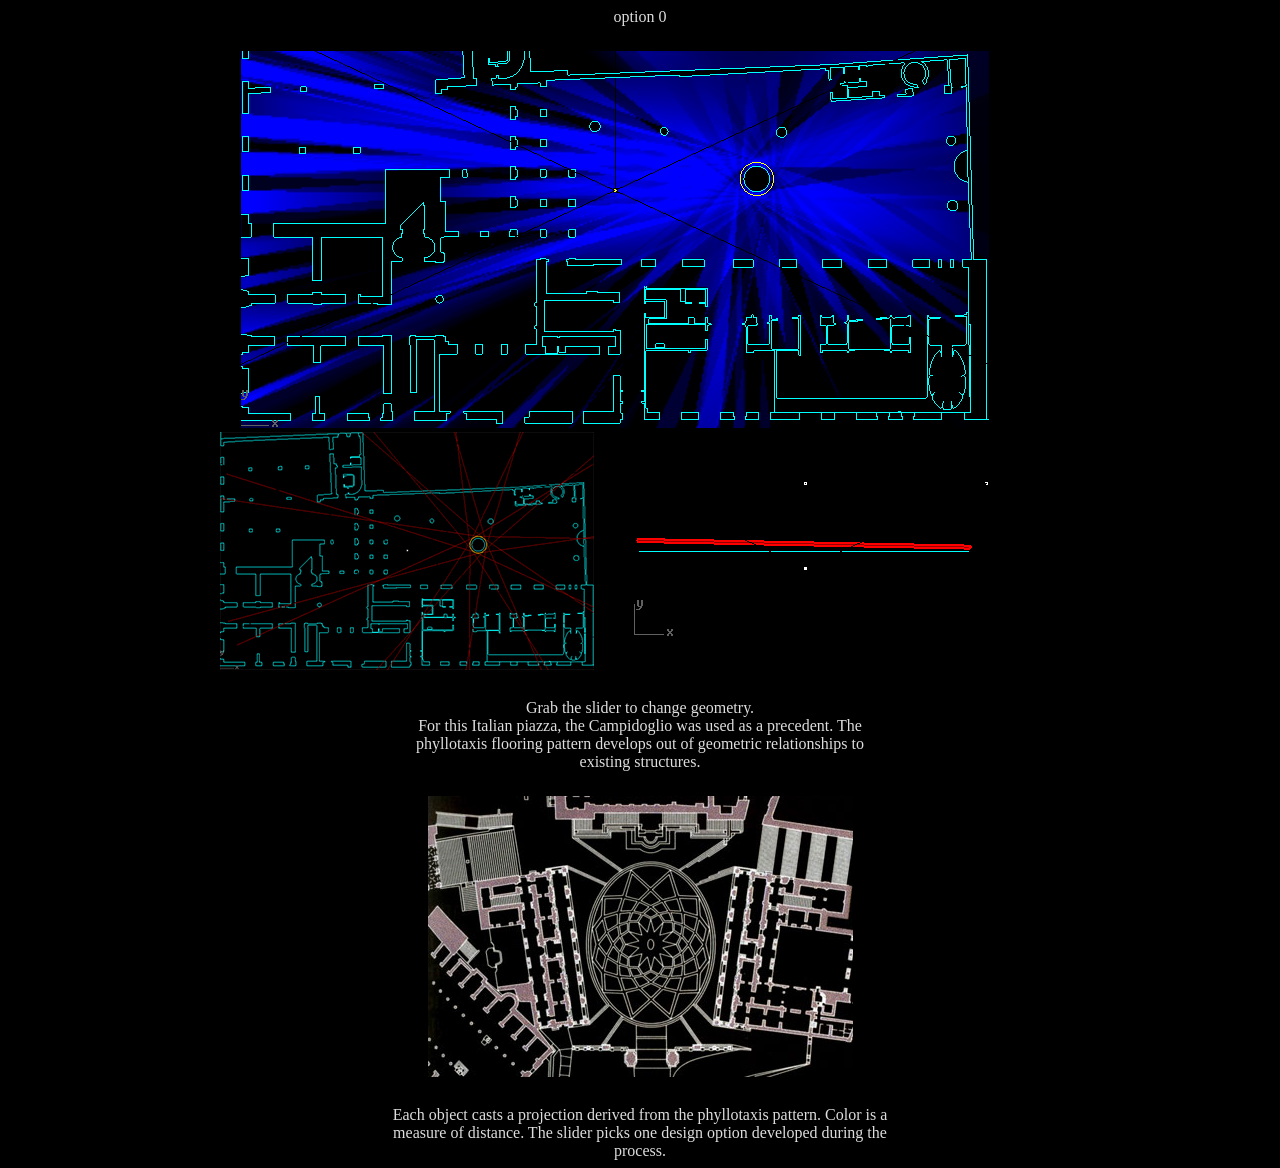
<file: projects/rome/index.html>
<!DOCTYPE html>
<html>
	<head>
		<meta charset="utf-8" />
		<title>Phyllotaxis</title> 
		<link rel="stylesheet" href="style.css" />

	</head>


	<body>
		<div class="center">

			<p>option <span id="slider3text">0</span></p>
			<div class="spacer"></div>


			<div id="slider3"></div>
			<span><img src="./01/0.png" id="slide1" /></span><br>
			<span><img src="./02/0.png" id="slide2" /></span>
			<span><img src="./03/0.png" id="slide3" /></span>



		<div class="spacer"></div>

			<p>
			Grab the slider to change geometry. <br>
			For this Italian piazza, the Campidoglio was used as a precedent. The phyllotaxis flooring pattern develops out of geometric relationships to existing structures.
			</p>
			<div class="spacer"></div>


			<img src="./images/21-roma-campidoglio-planimetria.jpg" alt="Campidoglio">
			<div class="spacer"></div>

		
			<p>
			Each object casts a projection derived from the phyllotaxis pattern. Color is a measure of distance. The slider picks one design option developed during the process.
			</p>

		</div>
		
		<script src="http://d3js.org/d3.v3.min.js"></script>
		<script src="d3.slider.js"></script>
		<script src="slider.js"></script>		
	</body>
</html>
</file>
<file: projects/rome/style.css>
.spacer{
    margin: 25px;
}

.center{
margin: 0 auto;
max-width: 1080px;
min-width: 815px;

}
p{
margin: 0 auto;
    max-width: 500px;
}


#slider3{
height:500px;
float: right;
margin-right: 50px;
margin-top: 0px;

}
.d3-slider {

    margin: 20px;
    position: relative;
    font-family: Verdana,Arial,sans-serif;
    font-size: 1.1em;
    border: 1px solid #aaaaaa;

    z-index: 2;

   margin: 0 auto;
    max-width: 750px;

    
}

.d3-slider-horizontal {
    height: .8em;
}  

.d3-slider-vertical {
    width: .8em;
    height: 100px;
}      

.d3-slider-handle {
    position: absolute;
    width: 1.2em;
    height: 1.2em;
    border: 1px solid #d3d3d3;
    border-radius: 4px;
    background: #eee;
    background: linear-gradient(to bottom, #eee 0%, #ddd 100%);
    z-index: 3;
}

.d3-slider-handle:hover {
    border: 1px solid #999999;
}

.d3-slider-horizontal .d3-slider-handle {
    top: -.3em;
    margin-left: -.6em;
}

.d3-slider-axis {
    position: relative;
    z-index: 1;    
}

.d3-slider-axis-bottom {
    top: .8em;
}

.d3-slider-axis-right {
    left: .8em;
}

.d3-slider-axis path {
    stroke-width: 0;
    fill: none;
}

.d3-slider-axis line {
    fill: none;
    stroke: #aaa;
    shape-rendering: crispEdges;
}

.d3-slider-axis text {
    font-size: 11px;
}

.d3-slider-vertical .d3-slider-handle {
    left: -.25em;
    margin-left: 0;
    margin-bottom: -.6em;      
}

div{
    text-align: center;
    margin-left: auto;
    margin-right: auto;
}

body {
    background-color: #000;
    color:#ddd;
    
}
</file>
